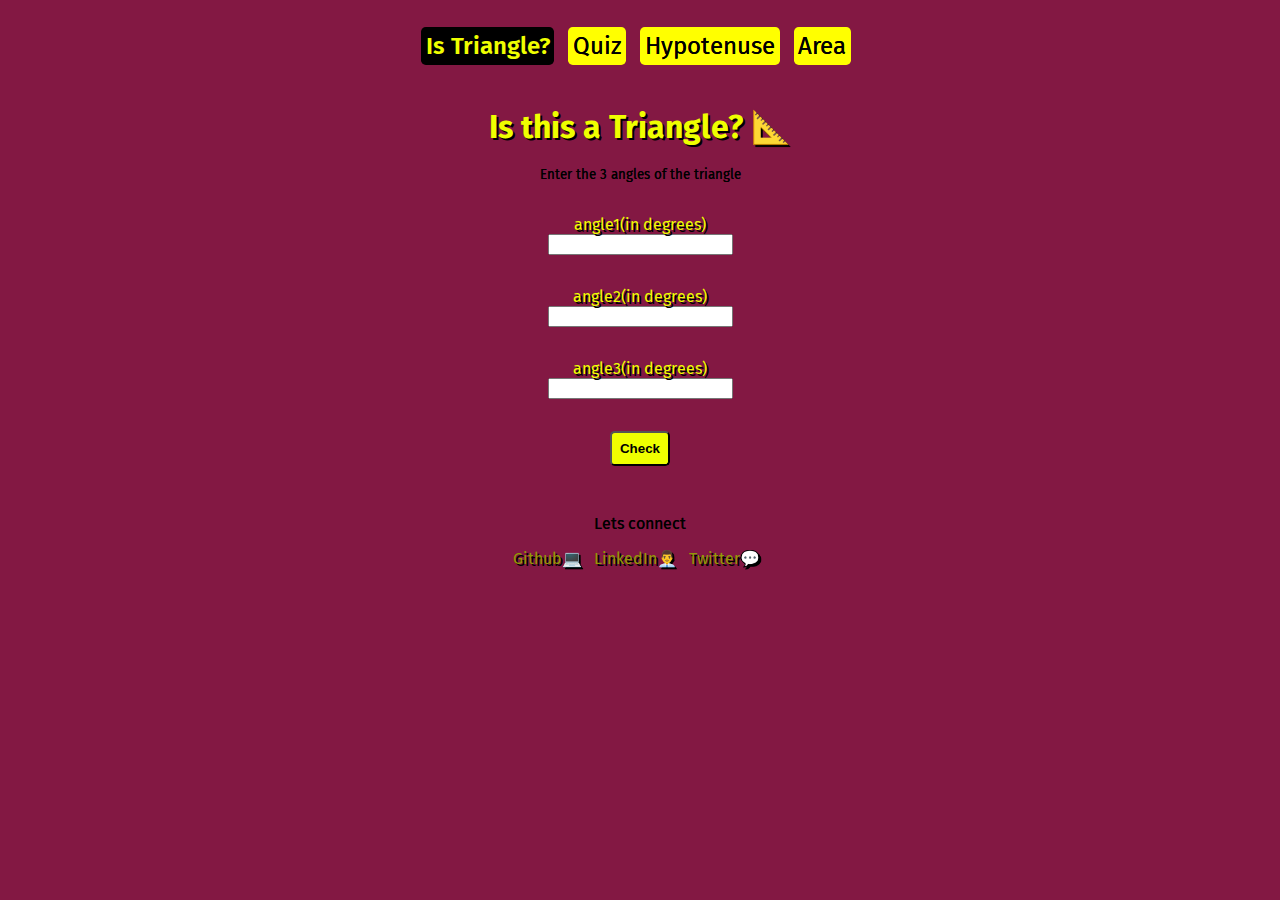
<file: index.html>
<!DOCTYPE html>
<html lang="en">

<head>
    <meta charset="UTF-8">
    <meta http-equiv="X-UA-Compatible" content="IE=edge">
    <meta name="viewport" content="width=device-width, initial-scale=1.0">
    <title>Triangle quiz</title>
    <link rel="stylesheet" href="styles.css">

</head>

<body>
    <nav>
        <a class="active" href="/index.html">Is Triangle?</a>
        <a href="/quiz.html">Quiz</a>
        <a href="/hypotenuse.html">Hypotenuse</a>
        <a href="/area.html">Area</a>
    </nav>
    <div class="container">
        <h1>Is this a Triangle? 📐</h1>
        <small class="text-sm">Enter the 3 angles of the triangle</small>
        <label for="">angle1(in degrees)<input type="number" class="angleInput"></label>
        <label for="">angle2(in degrees)<input type="number" class="angleInput"></label>
        <label for="">angle3(in degrees)<input type="number" class="angleInput"></label>
        <button id="btn-input">Check</button>
        <p id="output"></p>
    </div>
    <footer class="footer">
        <p style="color:black;text-shadow: 0px 0px black">Lets connect
        </p>
        <a target="_blank" href="https://www.github.com/codefromrvk">
            Github💻
        </a>
        <a target="_blank" href="https://www.linkedin.com/in/varshith-kumar-a430a91a5/">
            LinkedIn👨‍💼
        </a>
        <a target="_blank" href="https://www.twitter.com/0xrvk">
            Twitter💬
        </a>

    </footer>
    <script src="/istriangle.js"></script>
</body>

</html>
</file>
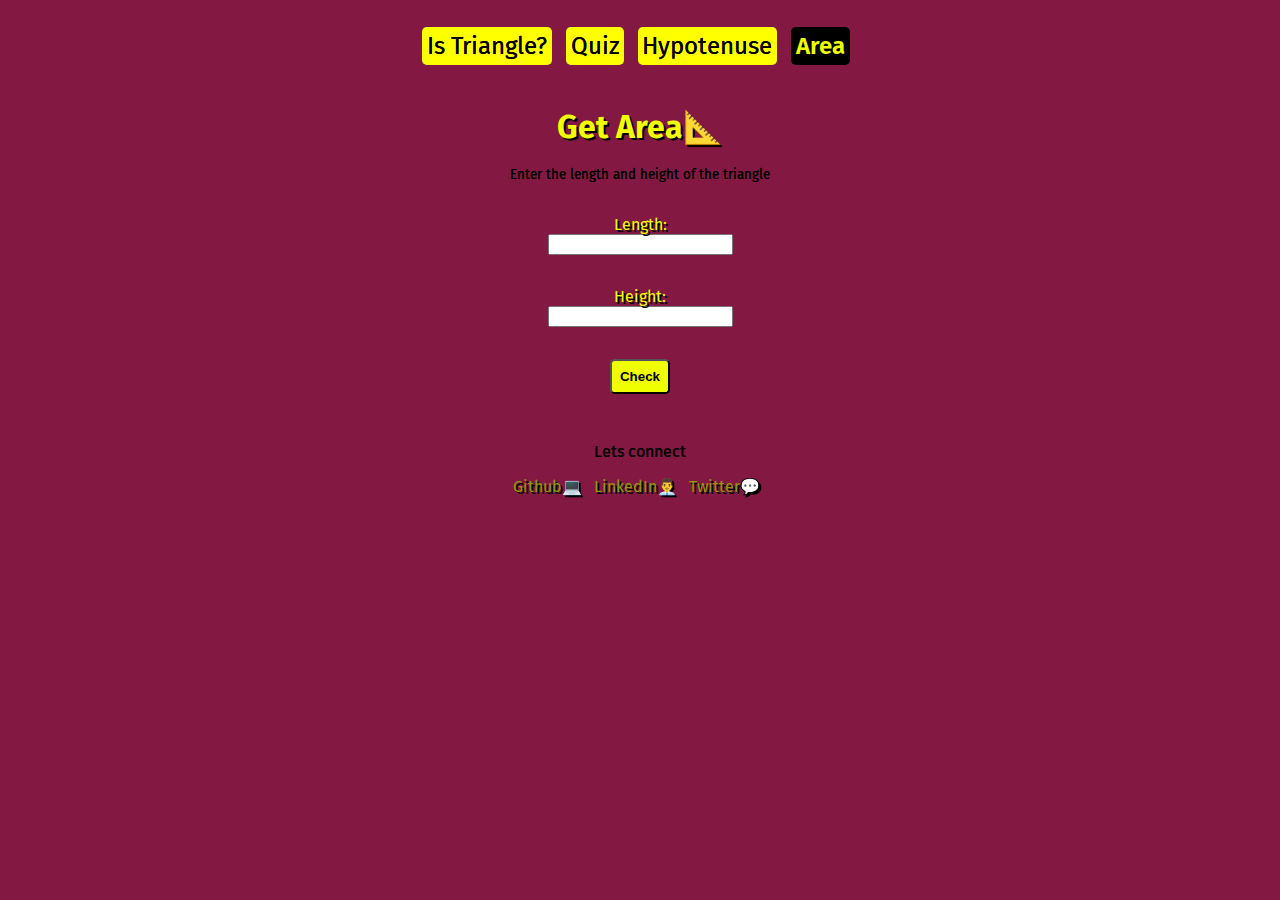
<file: area.html>
<!DOCTYPE html>
<html lang="en">

<head>
    <meta charset="UTF-8">
    <meta http-equiv="X-UA-Compatible" content="IE=edge">
    <meta name="viewport" content="width=device-width, initial-scale=1.0">
    <title>Area</title>
    <link rel="stylesheet" href="styles.css">
</head>

<body>
    <nav>
        <a href="/index.html">Is Triangle?</a>
        <a href="/quiz.html">Quiz</a>
        <a href="/hypotenuse.html">Hypotenuse</a>
        <a href="/area.html" class="active">Area</a>
    </nav>
    <div class="container">
        <h1>Get Area📐</h1>
        <small class="text-sm">Enter the length and height of the triangle</small>
        <label for="">Length: <input class="input-ele" type="number" name="" id=""></label>
        <label for="">Height: <input class="input-ele" type="number" name="" id=""></label>
        <button id="get-area">Check</button>
        <p id="output"></p>
    </div>

    <footer class="footer">
        <p style="color:black;text-shadow: 0px 0px black">Lets connect
        </p>
        <a target="_blank" href="https://www.github.com/codefromrvk">
            Github💻
        </a>
        <a target="_blank" href="https://www.linkedin.com/in/varshith-kumar-a430a91a5/">
            LinkedIn👨‍💼
        </a>
        <a target="_blank" href="https://www.twitter.com/0xrvk">
            Twitter💬
        </a>
    </footer>

    <script src="/area.js"></script>

</body>

</html>
</file>
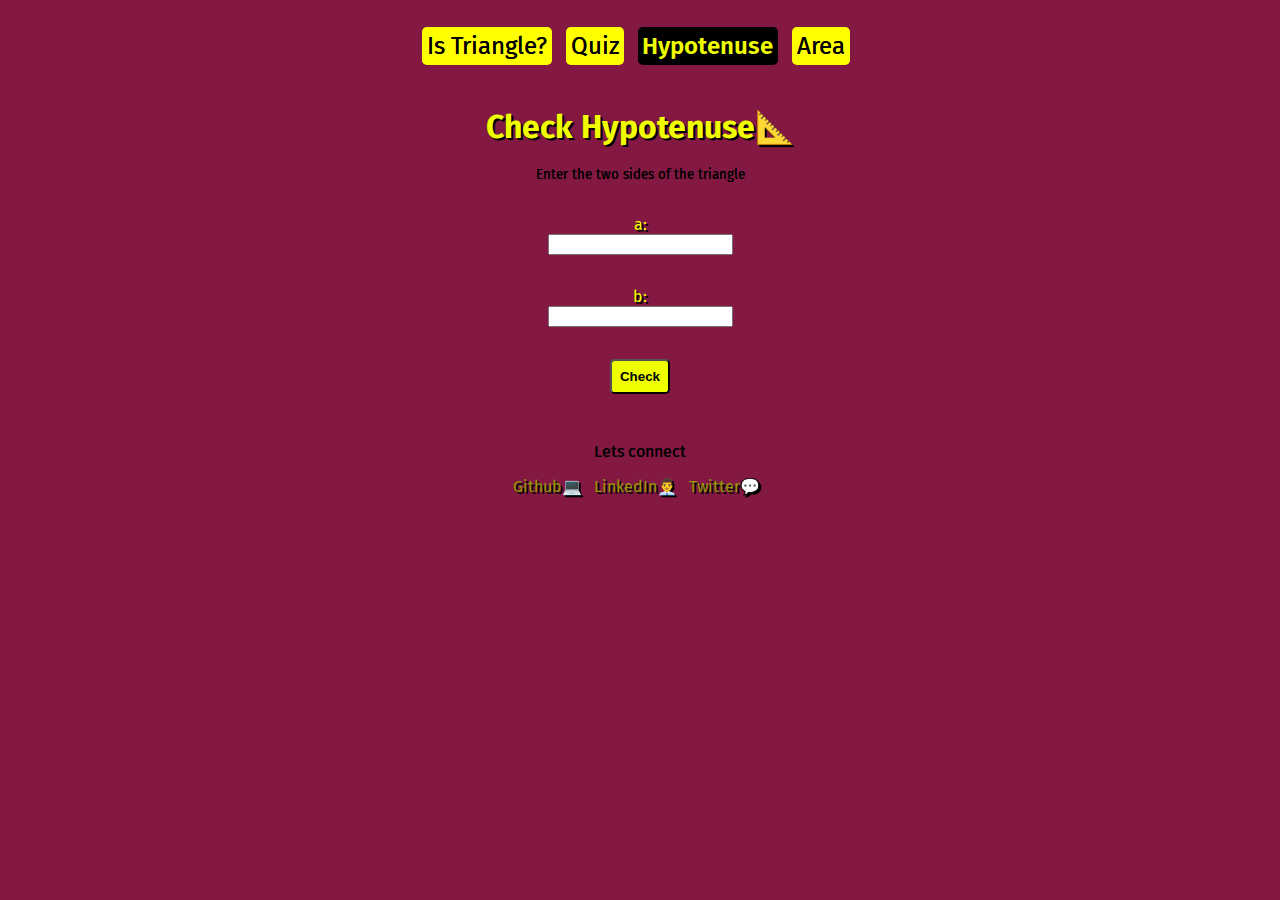
<file: hypotenuse.html>
<!DOCTYPE html>
<html lang="en">

<head>
    <meta charset="UTF-8">
    <meta http-equiv="X-UA-Compatible" content="IE=edge">
    <meta name="viewport" content="width=device-width, initial-scale=1.0">
    <title>Hypotenuse</title>
    <link rel="stylesheet" href="/styles.css">

</head>

<body>
    <nav>
        <a href="/index.html">Is Triangle?</a>
        <a href="/quiz.html">Quiz</a>
        <a class="active" href="/hypotenuse.html">Hypotenuse</a>
        <a href="/area.html">Area</a>
    </nav>
    <div class="container">
        <h1>Check Hypotenuse📐</h1>
        <small class="text-sm">Enter the two sides of the triangle</small>
        <label for="">a:<input type="number" class="inputItem" id=""></label>
        <label for="">b:<input type="number" class="inputItem" id=""></label>
        <button id="get-answer">Check</button>
        <p id="output"></p>
    </div>
    <footer class="footer">
        <p style="color:black;text-shadow: 0px 0px black">Lets connect
        </p>
        <a target="_blank" href="https://www.github.com/codefromrvk">
            Github💻
        </a>
        <a target="_blank" href="https://www.linkedin.com/in/varshith-kumar-a430a91a5/">
            LinkedIn👨‍💼
        </a>
        <a target="_blank" href="https://www.twitter.com/0xrvk">
            Twitter💬
        </a>

    </footer>
    <script src="/hypotenuse.js"></script>
</body>

</html>
</file>
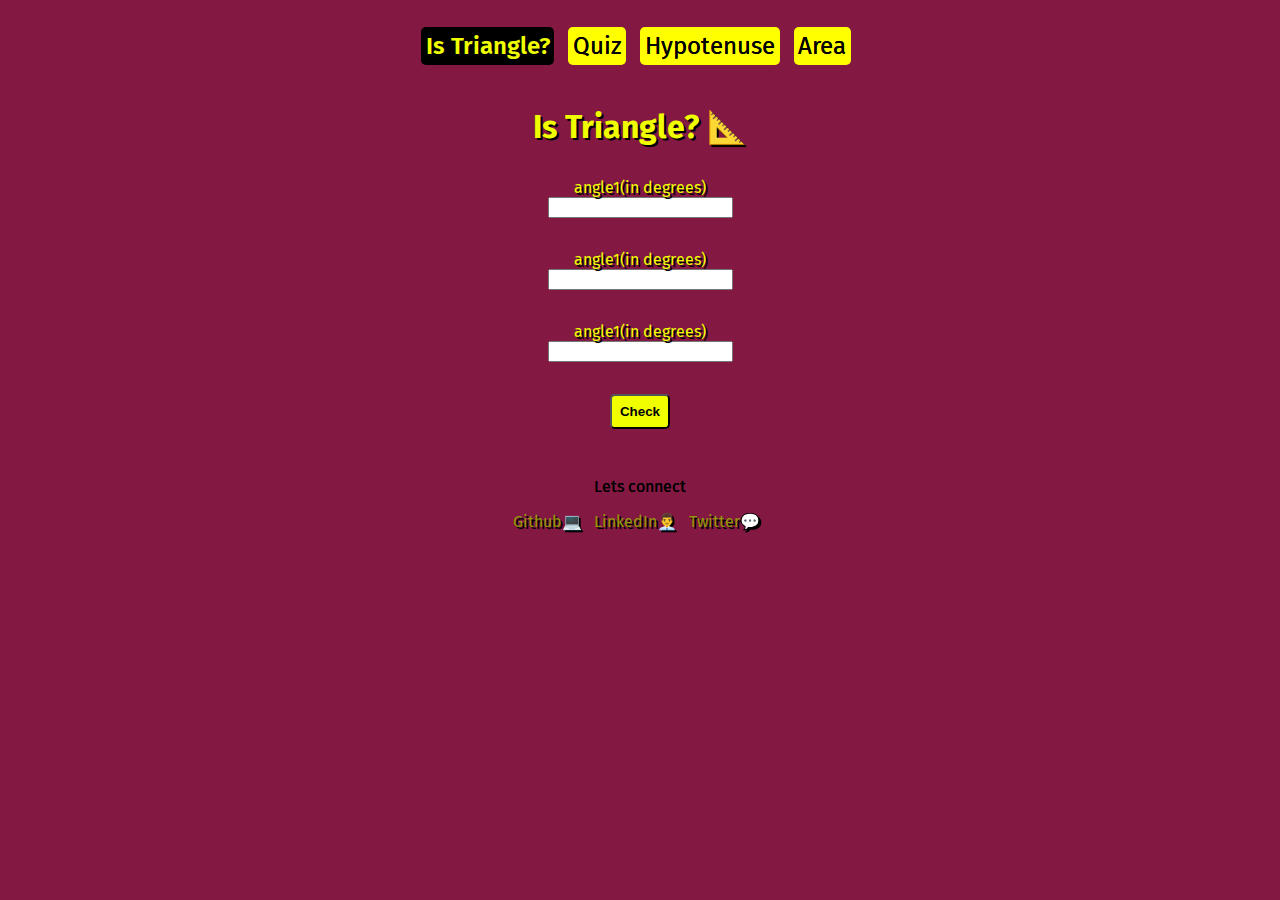
<file: istriangle.html>
<!DOCTYPE html>
<html lang="en">

<head>
    <meta charset="UTF-8">
    <meta http-equiv="X-UA-Compatible" content="IE=edge">
    <meta name="viewport" content="width=device-width, initial-scale=1.0">
    <title>Triangle quiz</title>
    <link rel="stylesheet" href="styles.css">

</head>

<body>
    <nav>
        <a class="active" href="/istriangle.html">Is Triangle?</a>
        <a href="/quiz.html">Quiz</a>
        <a href="/hypotenuse.html">Hypotenuse</a>
        <a href="/area.html">Area</a>
    </nav>
    <div class="container">
        <h1>Is Triangle? 📐</h1>
        <label for="">angle1(in degrees)<input type="text" class="angleInput"></label>
        <label for="">angle1(in degrees)<input type="text" class="angleInput"></label>
        <label for="">angle1(in degrees)<input type="text" class="angleInput"></label>
        <button id="btn-input">Check</button>
        <p id="output"></p>
    </div>
    <footer class="footer">
        <p style="color:black;text-shadow: 0px 0px black">Lets connect
        </p>
        <a target="_blank" href="https://www.github.com/codefromrvk">
            Github💻
        </a>
        <a target="_blank" href="https://www.linkedin.com/in/varshith-kumar-a430a91a5/">
            LinkedIn👨‍💼
        </a>
        <a target="_blank" href="https://www.twitter.com/0xrvk">
            Twitter💬
        </a>

    </footer>
    <script src="/app.js"></script>
</body>

</html>
</file>
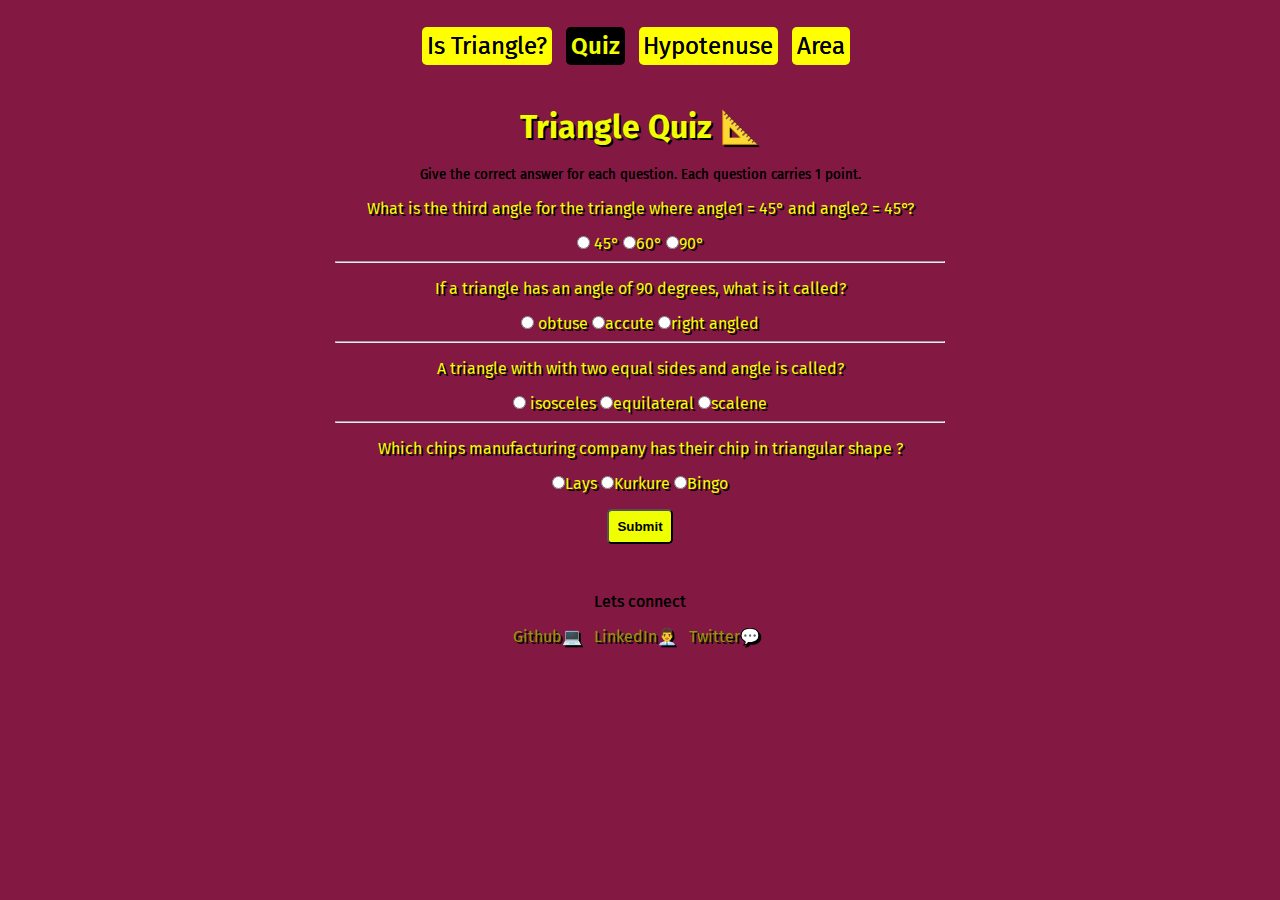
<file: quiz.html>
<!DOCTYPE html>
<html lang="en">

<head>
    <meta charset="UTF-8">
    <meta http-equiv="X-UA-Compatible" content="IE=edge">
    <meta name="viewport" content="width=device-width, initial-scale=1.0">
    <title>Triangle quiz</title>
    <link rel="stylesheet" href="styles.css">

</head>

<body>
    <nav>
        <a href="/index.html">Is Triangle?</a>
        <a class="active" href="/quiz.html">Quiz</a>
        <a href="/hypotenuse.html">Hypotenuse</a>
        <a href="/area.html">Area</a>
    </nav>
    <div class="container">
        <h1>Triangle Quiz 📐</h1>
        <form class="quiz-form" action="/quiz.html">
            <small class="text-sm">Give the correct answer for each question. Each question carries 1 point.</small>
            <div class="question">
                <p>What is the third angle for the triangle where angle1 = 45° and angle2 = 45°?</p>
                <label><input style="display: inline;" type="radio" name="question1" value="45°"> 45° </label>
                <label><input style="display: inline;" type="radio" name="question1" value="60°">60°</label>
                <label><input style="display: inline;" type="radio" name="question1" value="90°">90°</label>
            </div>
            <hr>
            <div class="question">
                <p>If a triangle has an angle of 90 degrees, what is it called?</p>
                <label><input style="display: inline;" type="radio" name="question2" value="obtuse"> obtuse </label>
                <label><input style="display: inline;" type="radio" name="question2" value="accute">accute</label>
                <label><input style="display: inline;" type="radio" name="question2" value="right angled">right
                    angled</label>

            </div>
            <hr>

            <div class="question">
                <p>A triangle with with two equal sides and angle is called?</p>
                <label><input style="display: inline;" type="radio" name="question3" value="isosceles"> isosceles
                </label>
                <label><input style="display: inline;" type="radio" name="question3"
                        value="equilateral">equilateral</label>
                <label><input style="display: inline;" type="radio" name="question3" value="scalene">scalene</label>
            </div>
            <hr>
            <div class="question">
                <p>Which chips manufacturing company has their chip in triangular shape ?</p>
                <label><input style="display: inline;" type="radio" name="question4" value="Lays">Lays</label>
                <label><input style="display: inline;" type="radio" name="question4" value="Kurkure">Kurkure</label>
                <label><input style="display: inline;" type="radio" name="question4" value="Bingo">Bingo</label>
            </div>
            <button id="submit-button" type="button">Submit</button>
        </form>

        <p id="output"></p>
    </div>

    <footer class="footer">
        <p style="color:black;text-shadow: 0px 0px black">Lets connect
        </p>
        <a target="_blank" href="https://www.github.com/codefromrvk">
            Github💻
        </a>
        <a target="_blank" href="https://www.linkedin.com/in/varshith-kumar-a430a91a5/">
            LinkedIn👨‍💼
        </a>
        <a target="_blank" href="https://www.twitter.com/0xrvk">
            Twitter💬
        </a>

    </footer>

    <script src="/quiz.js"></script>
</body>

</html>
</file>
<file: styles.css>
@import url('https://fonts.googleapis.com/css2?family=Fira+Sans:wght@500&display=swap');
:root{
    --primary-color:#831843;
    --seconday-color:#efff00;
}
body{
    color: var(--seconday-color);
    background-color: var(--primary-color);
    margin:0 auto;
    font-family: 'Fira Sans', sans-serif;
    text-shadow: 2px 2px black;
    

}
.container{
    margin: 3rem 2rem;

}
h1{
    text-align: center;
}
label,input{
    margin: auto;
    display: block;
    text-align: center;

}
label{
    margin: 2rem auto;
}
.question label{
    display: inline;
}

a{
    margin-right: 0.5rem;
    text-decoration: none;

}
.active{
    color: var(--secondary-color);
    font-weight:600;
    background-color: black;
}



nav{
   font-size: 1.5rem;
   text-align: center;
   margin: 2rem;
   
}
nav a{
    background-color: yellow;
    border-radius: 0.3rem;
    text-shadow: 0 0 black;
    padding: 0.3rem;
    color: black;
    

}
.text-sm{
    display: block;
color: black;
text-align: center;
text-shadow: 0 0 black;
}
hr{
    width: 50%;
}
.quiz-form{
    text-align: center;
}
button{
    background-color: var(--seconday-color);
    border-radius: 0.3rem;
    margin: 1rem auto;
    padding: 0.5rem;
    font-weight: bold;
    display: block;
}
button:hover{
    background-color:#919a05;
    cursor: pointer;
}
#output{
    text-align: center;
}

.footer{
    margin: auto;
    text-align: center;
}
.footer a {
   
    text-decoration: none;
    color: #919a05;
  }
</file>
